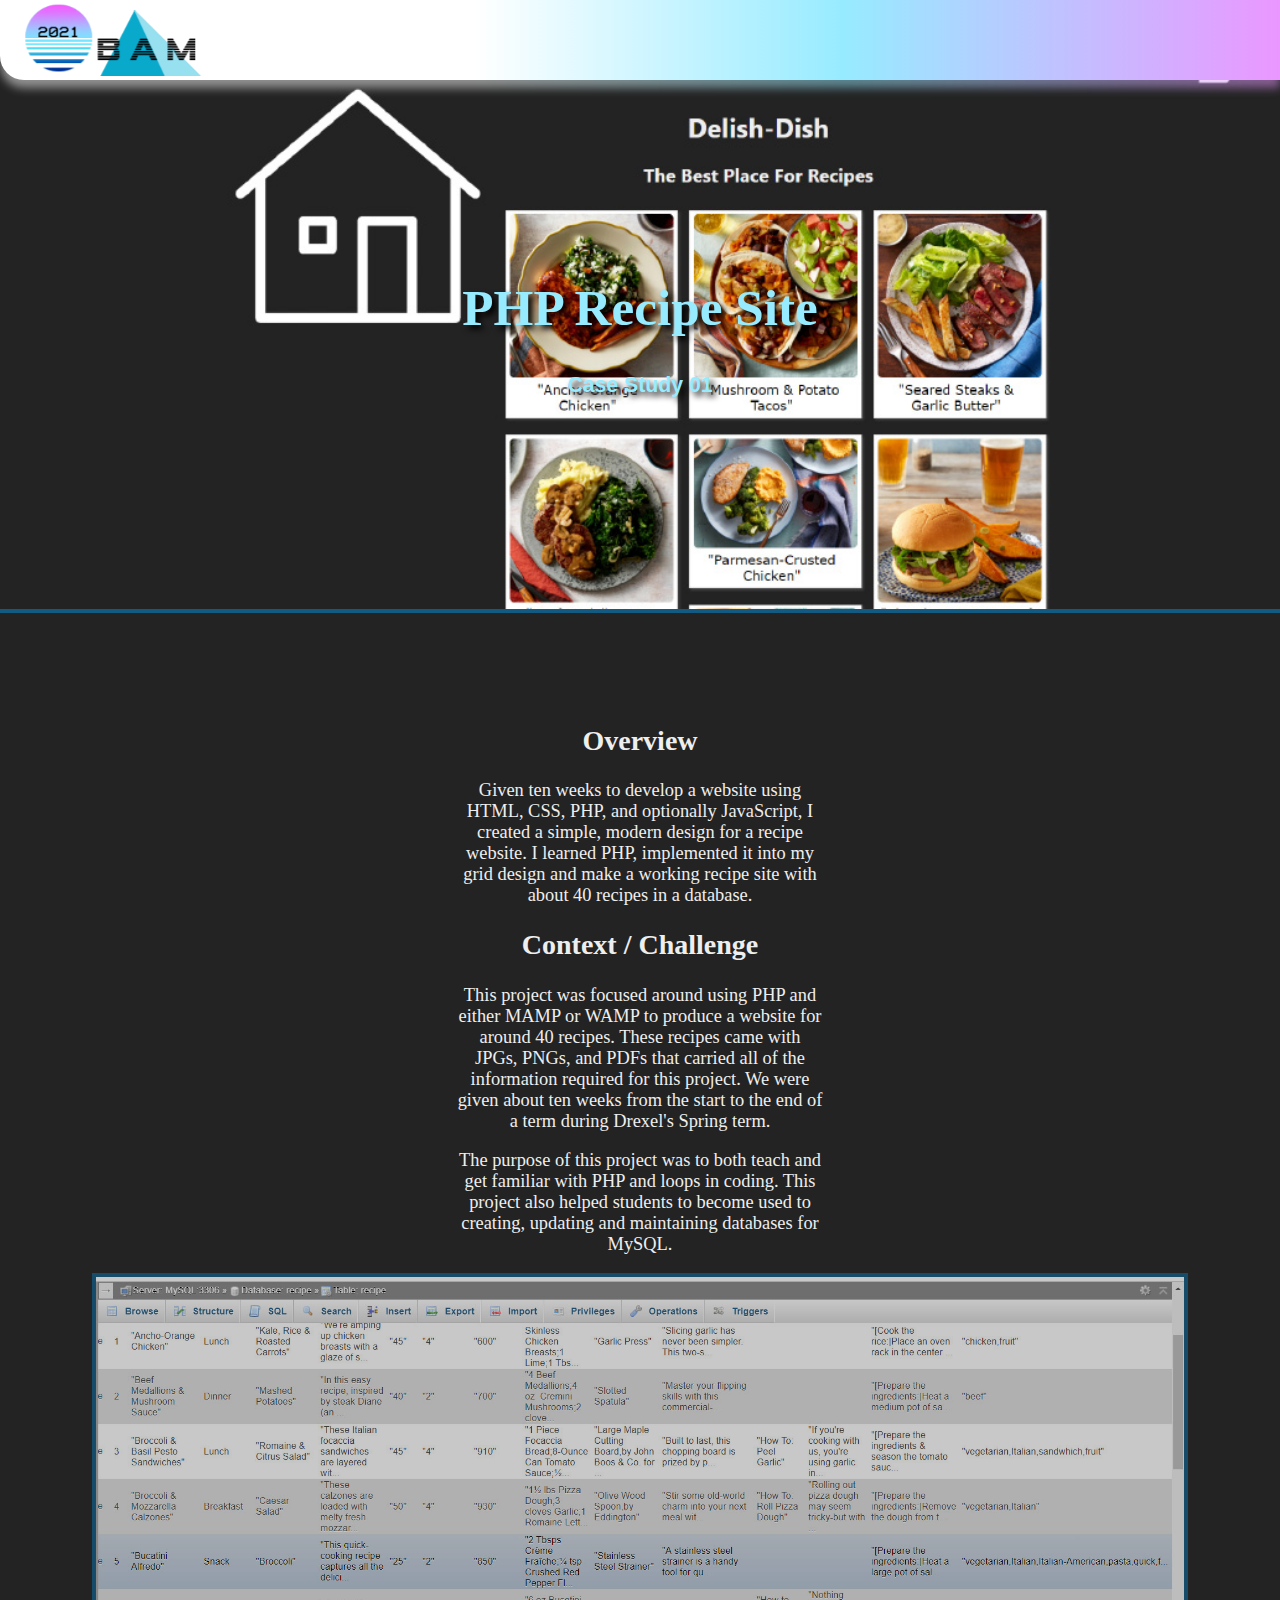
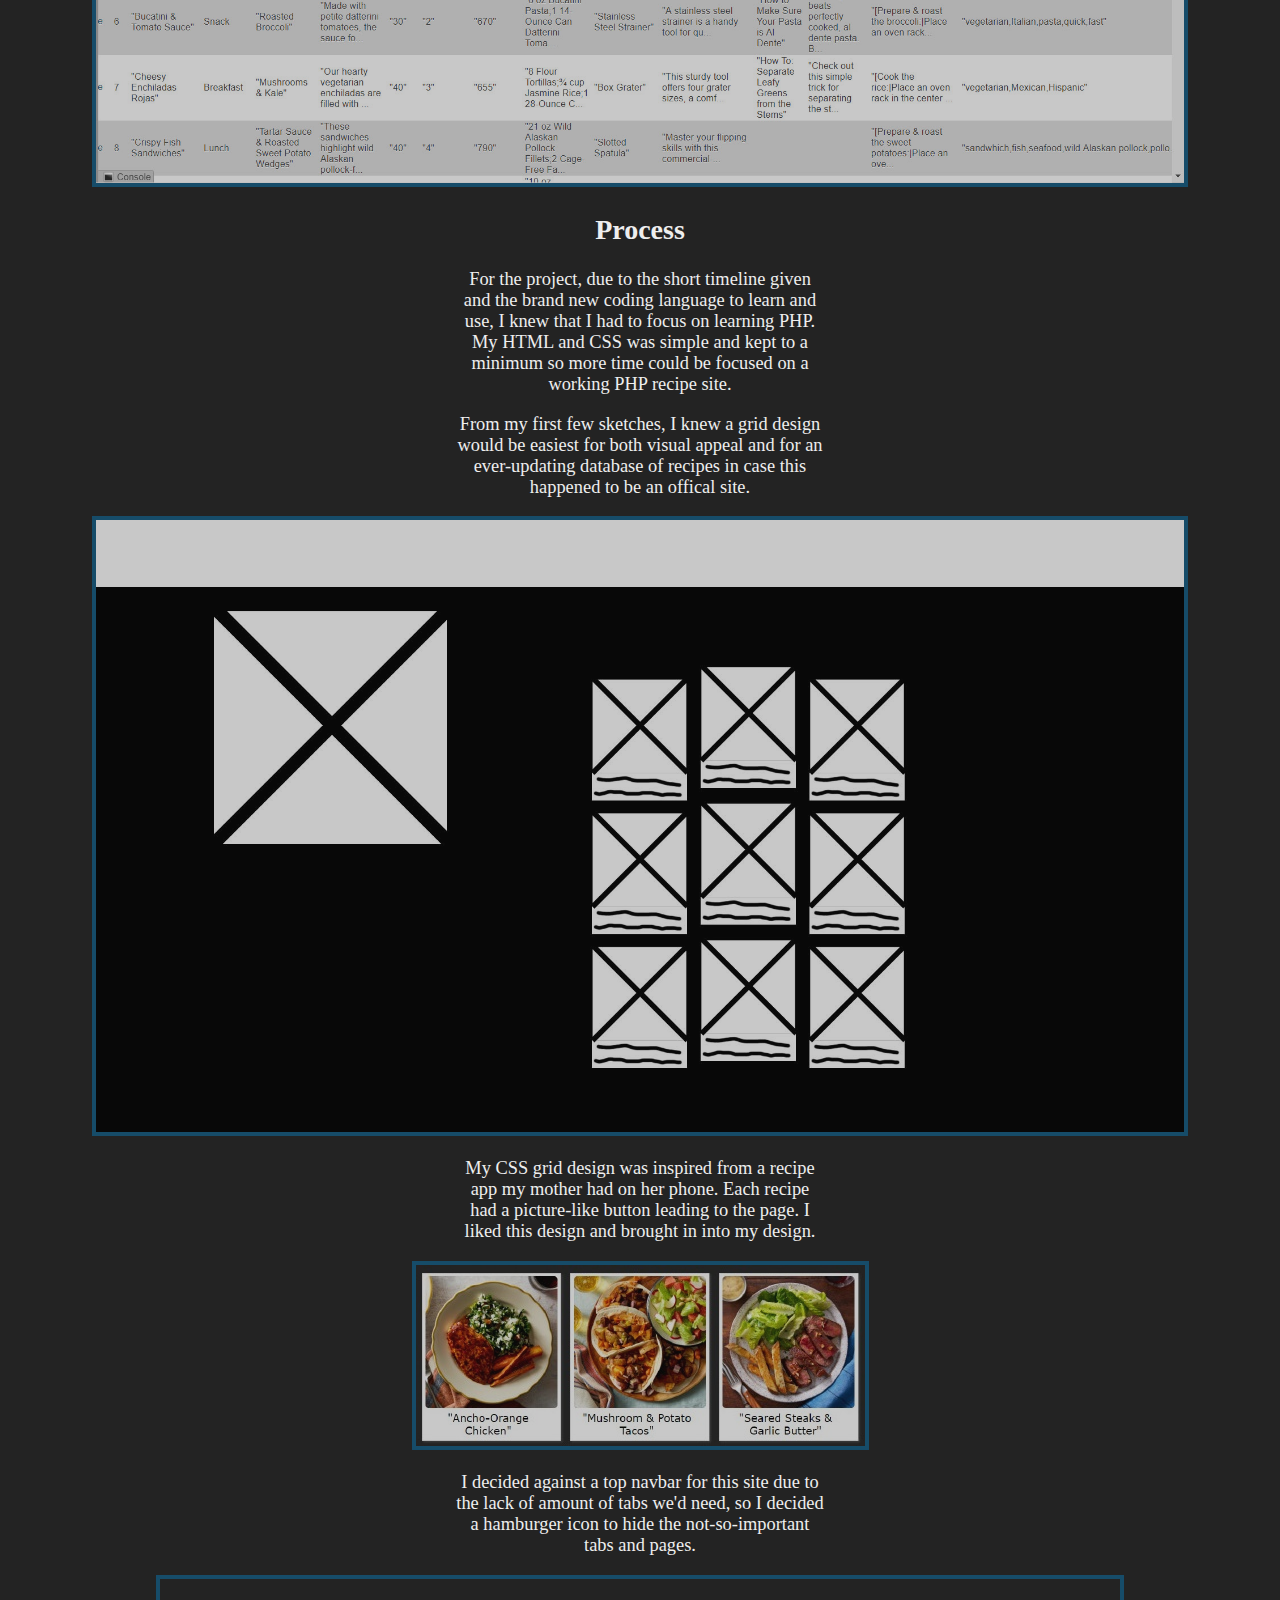
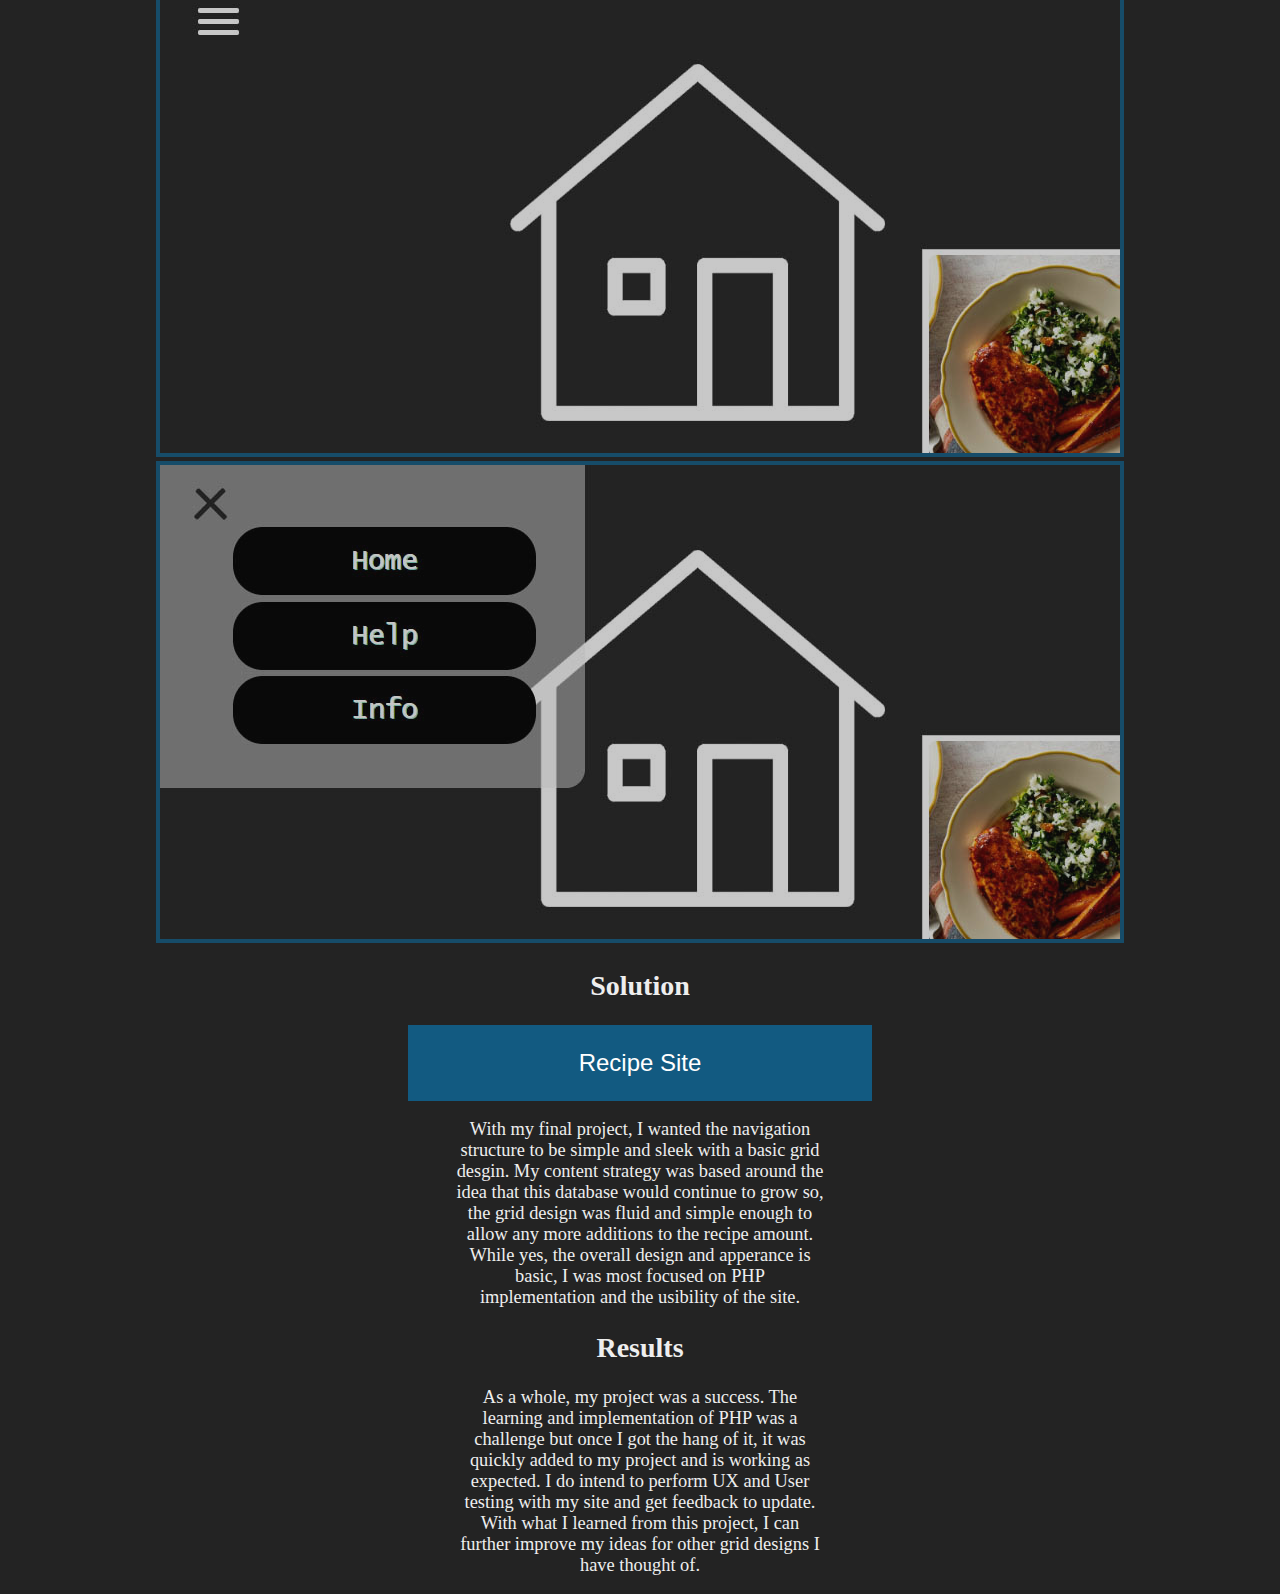
<file: php/caststudy.html>
<!DOCTYPE html>
<html lang="en">
<head>
    <meta charset="UTF-8">
    <meta name="viewport" content="width=device-width, initial-scale=1.0">
    <meta http-equiv="X-UA-Compatible" content="ie=edge">
    <title>Case Study 01</title>
    <link rel="stylesheet" href="casepage1.css">
    <link rel="stylesheet" href="normalize.css">
</head>
<body>
        <img class="headerimg" src="logo.png" >

        <div class="navbar">
    </div>
<div class="fade"></div>

<div class="hero-section">
        <div class="hero-section-text">
                <h1>PHP Recipe Site</h1>
          <h5>Case Study 01</h5>
        </div>
      </div>


    <div class="main">
    
    <h2>Overview</h2>
    <p>Given ten weeks to develop a website using HTML, CSS, PHP, and optionally JavaScript, I created a simple, modern design for a recipe website.  I learned PHP, implemented it into my grid design and make a working recipe site with about 40 recipes in a database.</p>
    <h2>Context / Challenge</h2>
    <p>This project was focused around using PHP and either MAMP or WAMP to produce a website for around 40 recipes.  These recipes came with JPGs, PNGs, and PDFs that carried all of the information required for this project.  We were given about ten weeks from the start to the end of a term during Drexel's Spring term.</p>
    <p>The purpose of this project was to both teach and get familiar with PHP and loops in coding.  This project also helped students to become used to creating, updating and maintaining databases for MySQL.</p>
    <img class="examples" src="images/database.jpg" alt="placeholder" onclick="window.location.href = 'images/database.jpg';">
    <h2>Process</h2>
    <p>For the project, due to the short timeline given and the brand new coding language to learn and use, I knew that I had to focus on learning PHP.  My HTML and CSS was simple and kept to a minimum so more time could be focused on a working PHP recipe site.</p>
    <p>From my first few sketches, I knew a grid design would be easiest for both visual appeal and for an ever-updating database of recipes in case this happened to be an offical site.</p>
    <img class="examples" src="images/sketchone.jpg" alt="placeholder" onclick="window.location.href = 'images/sketchone.jpg';">
    <p>My CSS grid design was inspired from a recipe app my mother had on her phone.  Each recipe had a picture-like button leading to the page.  I liked this design and brought in into my design.  </p>
    <img class="examples" src="images/cssexample.jpg" alt="placeholder" onclick="window.location.href = 'images/cssexample.jpg';">
    <p>I decided against a top navbar for this site due to the lack of amount of tabs we'd need, so I decided a hamburger icon to hide the not-so-important tabs and pages.</p>
    <img class="examples" src="images/menu1.jpg" alt="placeholder" onclick="window.location.href = 'images/menu1.jpg';">
    <img class="examples" src="images/menu2.jpg" alt="placeholder" onclick="window.location.href = 'images/menu2.jpg';">
    <h2>Solution</h2>
    <a target="_blank" class="centerme" href="testing.php?keywords=">Recipe Site</a>
    <p>With my final project, I wanted the navigation structure to be simple and sleek with a basic grid desgin.  My content strategy was based around the idea that this database would continue to grow so, the grid design was fluid and simple enough to allow any more additions to the recipe amount.  While yes, the overall design and apperance is basic, I was most focused on PHP implementation and the usibility of the site.</p>
    <h2>Results</h2>
    <p>As a whole, my project was a success.  The learning and implementation of PHP was a challenge but once I got the hang of it, it was quickly added to my project and is working as expected.  I do intend to perform UX and User testing with my site and get feedback to update.  With what I learned from this project, I can further improve my ideas for other grid designs I have thought of.</p>


</div>



</body>
</html>
</file>
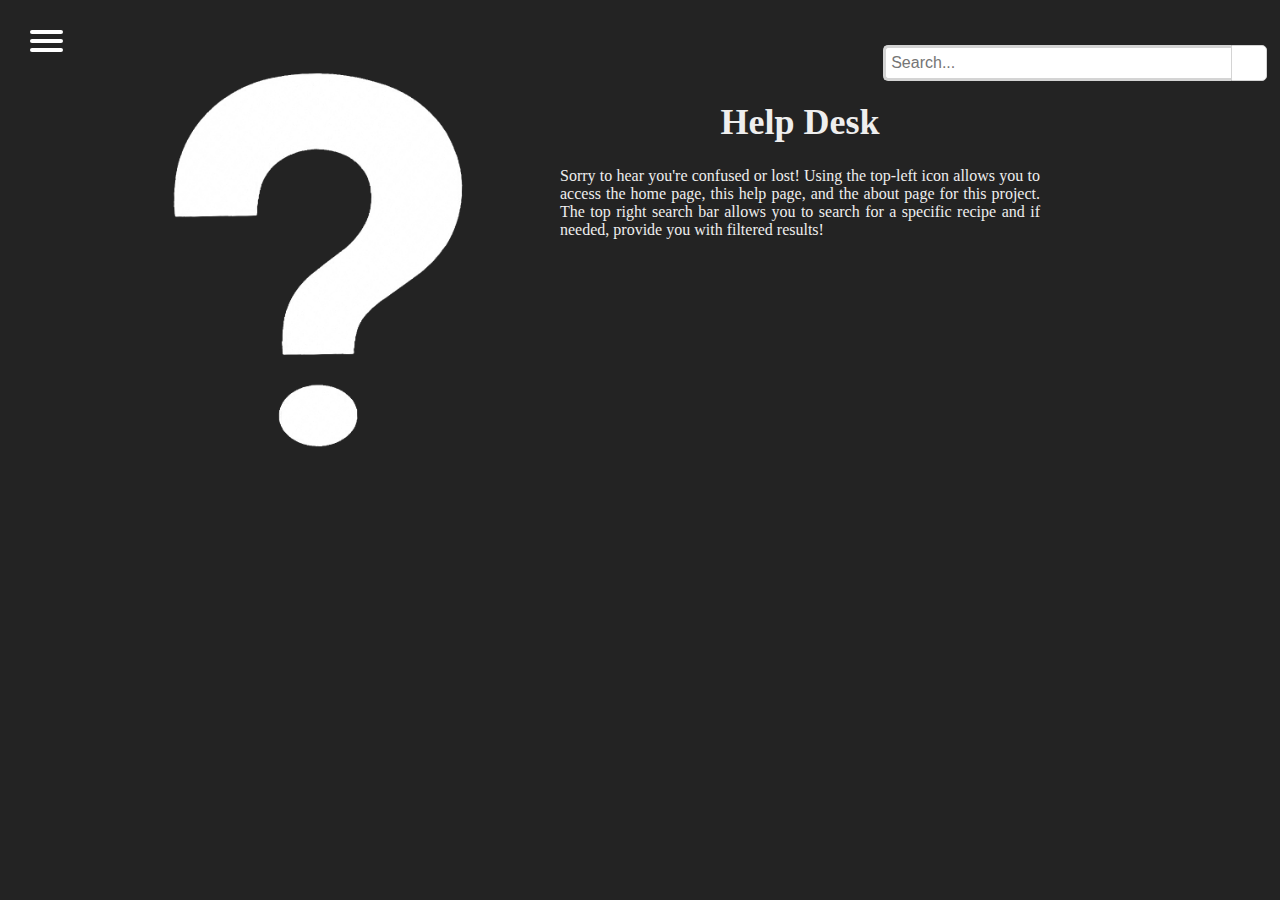
<file: php/help.html>
<!DOCTYPE html>
<html lang="en">
<head>
    <meta charset="UTF-8">
    <meta name="viewport" content="width=device-width, initial-scale=1.0">
    <meta http-equiv="X-UA-Compatible" content="ie=edge">
    <title>Help Screen</title>
    <link rel="stylesheet" href="normalize.css">
	<link rel="stylesheet" href="helppage.css">
</head>
<body>
	<nav role="navigation">
		<div id="menuToggle">

			<input type="checkbox" />

			<span></span>
			<span></span>
			<span></span>
			<ul id="menu">
				<a href="home.php"><li>Home</li></a>
				<a href="help.html"><li>Help</li></a>
				<a href="caststudy.html"><li>Info</li></a>

			</ul>
		</div>
	</nav>
	 
	<div class="wrap">
		<div class="search">
			 <input type="text" class="searchTerm" placeholder="Search...">
			 <button type="submit" class="searchButton" onclick="window.location.href = 'filter.html';">
				 <i class="fa fa-search"></i>
			</button>
		</div>
 </div>



    <div id="wrapper">
		<div id="content">
				<img src="images/question.png" alt="Here to help" id="topimg">
		</div>
		<br>
		<div id="extra">
			<h1>Help Desk</h1>

			<div id="instructions">

				<p class="instructionstext">Sorry to hear you're confused or lost!  Using the top-left icon allows you to access the home page, this help page, and the about page for this project.  The top right search bar allows you to search for a specific recipe and if needed, provide you with filtered results!</p>

				
				</div>

			</div>



</body>
</html>
</file>
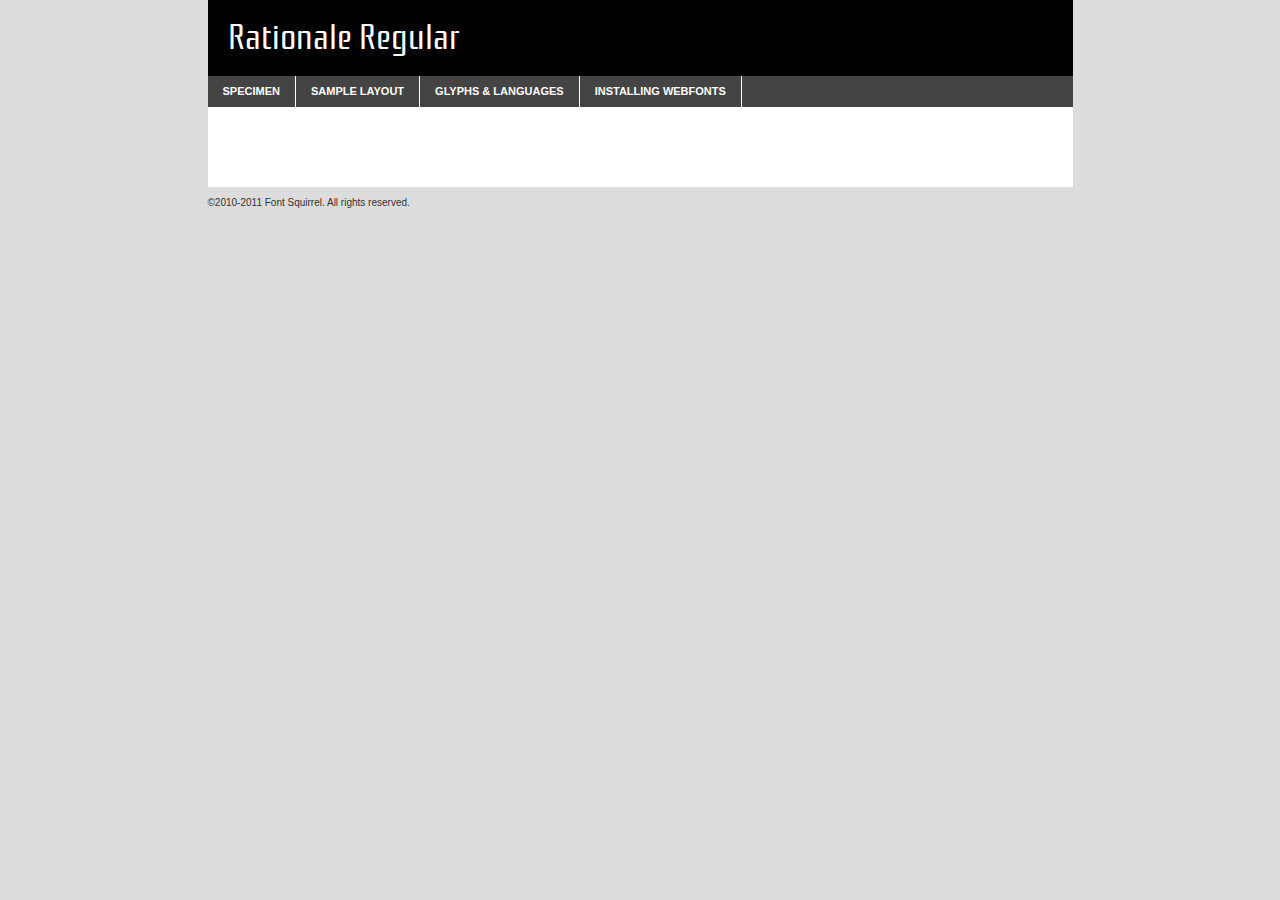
<file: php/wampthemes/modern/fonts/rationale-regular-demo.html>
<!DOCTYPE html PUBLIC "-//W3C//DTD XHTML 1.0 Transitional//EN"
	"http://www.w3.org/TR/xhtml1/DTD/xhtml1-transitional.dtd">

<html xmlns="http://www.w3.org/1999/xhtml" xml:lang="en" lang="en">
<head>
	<meta http-equiv="Content-Type" content="text/html; charset=utf-8" />
	<script src="http://ajax.googleapis.com/ajax/libs/jquery/1.7.2/jquery.min.js" type="text/javascript" charset="utf-8"></script>
	<script src="specimen_files/easytabs.js" type="text/javascript" charset="utf-8"></script>
	<link rel="stylesheet" href="specimen_files/specimen_stylesheet.css" type="text/css" charset="utf-8" />
	<link rel="stylesheet" href="stylesheet.css" type="text/css" charset="utf-8" />

	<style type="text/css">
					body{
				font-family: 'rationaleregular';
							}
		</style>

	<title>Rationale Regular Specimen</title>
	
	
	<script type="text/javascript" charset="utf-8">
		$(document).ready(function() {
			$('#container').easyTabs({defaultContent:1});
		});
	</script>
</head>

<body>
<div id="container">
	<div id="header">
		Rationale Regular	</div>
	<ul class="tabs">
		<li><a href="#specimen">Specimen</a></li>
		<li><a href="#layout">Sample Layout</a></li>
				<li><a href="#glyphs">Glyphs &amp; Languages</a></li>
		<li><a href="#installing">Installing Webfonts</a></li>
		
	</ul>
	
	<div id="main_content">

		
			<div id="specimen">
		
				<div class="section">
					<div class="grid12 firstcol">
						<div class="huge">AaBb</div>
					</div>
				</div>
		
				<div class="section">
					<div class="glyph_range">A&#x200B;B&#x200b;C&#x200b;D&#x200b;E&#x200b;F&#x200b;G&#x200b;H&#x200b;I&#x200b;J&#x200b;K&#x200b;L&#x200b;M&#x200b;N&#x200b;O&#x200b;P&#x200b;Q&#x200b;R&#x200b;S&#x200b;T&#x200b;U&#x200b;V&#x200b;W&#x200b;X&#x200b;Y&#x200b;Z&#x200b;a&#x200b;b&#x200b;c&#x200b;d&#x200b;e&#x200b;f&#x200b;g&#x200b;h&#x200b;i&#x200b;j&#x200b;k&#x200b;l&#x200b;m&#x200b;n&#x200b;o&#x200b;p&#x200b;q&#x200b;r&#x200b;s&#x200b;t&#x200b;u&#x200b;v&#x200b;w&#x200b;x&#x200b;y&#x200b;z&#x200b;1&#x200b;2&#x200b;3&#x200b;4&#x200b;5&#x200b;6&#x200b;7&#x200b;8&#x200b;9&#x200b;0&#x200b;&amp;&#x200b;.&#x200b;,&#x200b;?&#x200b;!&#x200b;&#64;&#x200b;(&#x200b;)&#x200b;#&#x200b;$&#x200b;%&#x200b;*&#x200b;+&#x200b;-&#x200b;=&#x200b;:&#x200b;;</div>
				</div>
				<div class="section">
					<div class="grid12 firstcol">
						<table class="sample_table">
							<tr><td>10</td><td class="size10">abcdefghijklmnopqrstuvwxyzABCDEFGHIJKLMNOPQRSTUVWXYZ0123456789abcdefghijklmnopqrstuvwxyzABCDEFGHIJKLMNOPQRSTUVWXYZ0123456789abcdefghijklmnopqrstuvwxyzABCDEFGHIJKLMNOPQRSTUVWXYZ</td></tr>
							<tr><td>11</td><td class="size11">abcdefghijklmnopqrstuvwxyzABCDEFGHIJKLMNOPQRSTUVWXYZ0123456789abcdefghijklmnopqrstuvwxyzABCDEFGHIJKLMNOPQRSTUVWXYZ0123456789abcdefghijklmnopqrstuvwxyzABCDEFGHIJKLMNOPQRSTUVWXYZ</td></tr>
							<tr><td>12</td><td class="size12">abcdefghijklmnopqrstuvwxyzABCDEFGHIJKLMNOPQRSTUVWXYZ0123456789abcdefghijklmnopqrstuvwxyzABCDEFGHIJKLMNOPQRSTUVWXYZ0123456789abcdefghijklmnopqrstuvwxyzABCDEFGHIJKLMNOPQRSTUVWXYZ</td></tr>
							<tr><td>13</td><td class="size13">abcdefghijklmnopqrstuvwxyzABCDEFGHIJKLMNOPQRSTUVWXYZ0123456789abcdefghijklmnopqrstuvwxyzABCDEFGHIJKLMNOPQRSTUVWXYZ0123456789abcdefghijklmnopqrstuvwxyzABCDEFGHIJKLMNOPQRSTUVWXYZ</td></tr>
							<tr><td>14</td><td class="size14">abcdefghijklmnopqrstuvwxyzABCDEFGHIJKLMNOPQRSTUVWXYZ0123456789abcdefghijklmnopqrstuvwxyzABCDEFGHIJKLMNOPQRSTUVWXYZ0123456789abcdefghijklmnopqrstuvwxyzABCDEFGHIJKLMNOPQRSTUVWXYZ</td></tr>
							<tr><td>16</td><td class="size16">abcdefghijklmnopqrstuvwxyzABCDEFGHIJKLMNOPQRSTUVWXYZ0123456789abcdefghijklmnopqrstuvwxyzABCDEFGHIJKLMNOPQRSTUVWXYZ</td></tr>
							<tr><td>18</td><td class="size18">abcdefghijklmnopqrstuvwxyzABCDEFGHIJKLMNOPQRSTUVWXYZ0123456789abcdefghijklmnopqrstuvwxyzABCDEFGHIJKLMNOPQRSTUVWXYZ</td></tr>
							<tr><td>20</td><td class="size20">abcdefghijklmnopqrstuvwxyzABCDEFGHIJKLMNOPQRSTUVWXYZ0123456789abcdefghijklmnopqrstuvwxyzABCDEFGHIJKLMNOPQRSTUVWXYZ</td></tr>
							<tr><td>24</td><td class="size24">abcdefghijklmnopqrstuvwxyzABCDEFGHIJKLMNOPQRSTUVWXYZ0123456789abcdefghijklmnopqrstuvwxyzABCDEFGHIJKLMNOPQRSTUVWXYZ</td></tr>
							<tr><td>30</td><td class="size30">abcdefghijklmnopqrstuvwxyzABCDEFGHIJKLMNOPQRSTUVWXYZ0123456789abcdefghijklmnopqrstuvwxyzABCDEFGHIJKLMNOPQRSTUVWXYZ</td></tr>
							<tr><td>36</td><td class="size36">abcdefghijklmnopqrstuvwxyzABCDEFGHIJKLMNOPQRSTUVWXYZ0123456789abcdefghijklmnopqrstuvwxyzABCDEFGHIJKLMNOPQRSTUVWXYZ</td></tr>
							<tr><td>48</td><td class="size48">abcdefghijklmnopqrstuvwxyzABCDEFGHIJKLMNOPQRSTUVWXYZ0123456789abcdefghijklmnopqrstuvwxyzABCDEFGHIJKLMNOPQRSTUVWXYZ</td></tr>
							<tr><td>60</td><td class="size60">abcdefghijklmnopqrstuvwxyzABCDEFGHIJKLMNOPQRSTUVWXYZ0123456789abcdefghijklmnopqrstuvwxyzABCDEFGHIJKLMNOPQRSTUVWXYZ</td></tr>
							<tr><td>72</td><td class="size72">abcdefghijklmnopqrstuvwxyzABCDEFGHIJKLMNOPQRSTUVWXYZ0123456789abcdefghijklmnopqrstuvwxyzABCDEFGHIJKLMNOPQRSTUVWXYZ</td></tr>
							<tr><td>90</td><td class="size90">abcdefghijklmnopqrstuvwxyzABCDEFGHIJKLMNOPQRSTUVWXYZ0123456789abcdefghijklmnopqrstuvwxyzABCDEFGHIJKLMNOPQRSTUVWXYZ</td></tr>
						</table>
				
					</div>
			
				</div>
		
		
		
								<div class="section" id="bodycomparison">


										<div id="xheight">
				<div class="fontbody">&#x25FC;&#x25FC;&#x25FC;&#x25FC;&#x25FC;&#x25FC;&#x25FC;&#x25FC;&#x25FC;&#x25FC;&#x25FC;&#x25FC;&#x25FC;&#x25FC;&#x25FC;&#x25FC;&#x25FC;&#x25FC;&#x25FC;&#x25FC;&#x25FC;&#x25FC;&#x25FC;&#x25FC;&#x25FC;&#x25FC;&#x25FC;&#x25FC;&#x25FC;&#x25FC;&#x25FC;&#x25FC;&#x25FC;&#x25FC;&#x25FC;&#x25FC;&#x25FC;&#x25FC;&#x25FC;&#x25FC;&#x25FC;&#x25FC;&#x25FC;&#x25FC;&#x25FC;&#x25FC;&#x25FC;&#x25FC;&#x25FC;&#x25FC;&#x25FC;&#x25FC;&#x25FC;&#x25FC;&#x25FC;&#x25FC;&#x25FC;&#x25FC;&#x25FC;&#x25FC;&#x25FC;&#x25FC;&#x25FC;&#x25FC;&#x25FC;&#x25FC;&#x25FC;&#x25FC;&#x25FC;&#x25FC;&#x25FC;&#x25FC;&#x25FC;&#x25FC;&#x25FC;&#x25FC;&#x25FC;&#x25FC;&#x25FC;&#x25FC;&#x25FC;&#x25FC;&#x25FC;&#x25FC;&#x25FC;&#x25FC;&#x25FC;&#x25FC;&#x25FC;&#x25FC;&#x25FC;&#x25FC;&#x25FC;&#x25FC;&#x25FC;&#x25FC;&#x25FC;&#x25FC;&#x25FC;body</div><div class="arialbody">body</div><div class="verdanabody">body</div><div class="georgiabody">body</div></div>
										<div class="fontbody" style="z-index:1">
											body<span>Rationale Regular</span>
										</div>
										<div class="arialbody" style="z-index:1">
											body<span>Arial</span>
										</div>
										<div class="verdanabody" style="z-index:1">
											body<span>Verdana</span>
										</div>
										<div class="georgiabody" style="z-index:1">
											body<span>Georgia</span>
										</div>



								</div>
		
		
				<div class="section psample psample_row1" id="">
					
					<div class="grid2 firstcol">
						<p class="size10"><span>10.</span>Aenean lacinia bibendum nulla sed consectetur. Fusce dapibus, tellus ac cursus commodo, tortor mauris condimentum nibh, ut fermentum massa justo sit amet risus. Nullam id dolor id nibh ultricies vehicula ut id elit. Cum sociis natoque penatibus et magnis dis parturient montes, nascetur ridiculus mus. Nulla vitae elit libero, a pharetra augue.</p>
			
					</div>
					<div class="grid3">
						<p class="size11"><span>11.</span>Aenean lacinia bibendum nulla sed consectetur. Fusce dapibus, tellus ac cursus commodo, tortor mauris condimentum nibh, ut fermentum massa justo sit amet risus. Nullam id dolor id nibh ultricies vehicula ut id elit. Cum sociis natoque penatibus et magnis dis parturient montes, nascetur ridiculus mus. Nulla vitae elit libero, a pharetra augue.</p>
			
					</div>
					<div class="grid3">
						<p class="size12"><span>12.</span>Aenean lacinia bibendum nulla sed consectetur. Fusce dapibus, tellus ac cursus commodo, tortor mauris condimentum nibh, ut fermentum massa justo sit amet risus. Nullam id dolor id nibh ultricies vehicula ut id elit. Cum sociis natoque penatibus et magnis dis parturient montes, nascetur ridiculus mus. Nulla vitae elit libero, a pharetra augue.</p>
			
					</div>
					<div class="grid4">
						<p class="size13"><span>13.</span>Aenean lacinia bibendum nulla sed consectetur. Fusce dapibus, tellus ac cursus commodo, tortor mauris condimentum nibh, ut fermentum massa justo sit amet risus. Nullam id dolor id nibh ultricies vehicula ut id elit. Cum sociis natoque penatibus et magnis dis parturient montes, nascetur ridiculus mus. Nulla vitae elit libero, a pharetra augue.</p>
			
					</div>
					<div class="white_blend"></div>
					
				</div>
				<div class="section psample psample_row2" id="">
					<div class="grid3 firstcol">
						<p class="size14"><span>14.</span>Aenean lacinia bibendum nulla sed consectetur. Fusce dapibus, tellus ac cursus commodo, tortor mauris condimentum nibh, ut fermentum massa justo sit amet risus. Nullam id dolor id nibh ultricies vehicula ut id elit. Cum sociis natoque penatibus et magnis dis parturient montes, nascetur ridiculus mus. Nulla vitae elit libero, a pharetra augue.</p>
			
					</div>
					<div class="grid4">
						<p class="size16"><span>16.</span>Aenean lacinia bibendum nulla sed consectetur. Fusce dapibus, tellus ac cursus commodo, tortor mauris condimentum nibh, ut fermentum massa justo sit amet risus. Nullam id dolor id nibh ultricies vehicula ut id elit. Cum sociis natoque penatibus et magnis dis parturient montes, nascetur ridiculus mus. Nulla vitae elit libero, a pharetra augue.</p>
			
					</div>
					<div class="grid5">
						<p class="size18"><span>18.</span>Aenean lacinia bibendum nulla sed consectetur. Fusce dapibus, tellus ac cursus commodo, tortor mauris condimentum nibh, ut fermentum massa justo sit amet risus. Nullam id dolor id nibh ultricies vehicula ut id elit. Cum sociis natoque penatibus et magnis dis parturient montes, nascetur ridiculus mus. Nulla vitae elit libero, a pharetra augue.</p>
			
					</div>

					<div class="white_blend"></div>

				</div>
				
				<div class="section psample psample_row3" id="">
					<div class="grid5 firstcol">
						<p class="size20"><span>20.</span>Aenean lacinia bibendum nulla sed consectetur. Fusce dapibus, tellus ac cursus commodo, tortor mauris condimentum nibh, ut fermentum massa justo sit amet risus. Nullam id dolor id nibh ultricies vehicula ut id elit. Cum sociis natoque penatibus et magnis dis parturient montes, nascetur ridiculus mus. Nulla vitae elit libero, a pharetra augue.</p>
					</div>
					<div class="grid7">
						<p class="size24"><span>24.</span>Aenean lacinia bibendum nulla sed consectetur. Fusce dapibus, tellus ac cursus commodo, tortor mauris condimentum nibh, ut fermentum massa justo sit amet risus. Nullam id dolor id nibh ultricies vehicula ut id elit. Cum sociis natoque penatibus et magnis dis parturient montes, nascetur ridiculus mus. Nulla vitae elit libero, a pharetra augue.</p>
					</div>
					
					<div class="white_blend"></div>
					
				</div>
				
				<div class="section psample psample_row4" id="">
					<div class="grid12 firstcol">
						<p class="size30"><span>30.</span>Aenean lacinia bibendum nulla sed consectetur. Fusce dapibus, tellus ac cursus commodo, tortor mauris condimentum nibh, ut fermentum massa justo sit amet risus. Nullam id dolor id nibh ultricies vehicula ut id elit. Cum sociis natoque penatibus et magnis dis parturient montes, nascetur ridiculus mus. Nulla vitae elit libero, a pharetra augue.</p>
					</div>
					<div class="white_blend"></div>
					
				</div>
				
				
				
				<div class="section psample psample_row1 fullreverse">
					<div class="grid2 firstcol">
						<p class="size10"><span>10.</span>Aenean lacinia bibendum nulla sed consectetur. Fusce dapibus, tellus ac cursus commodo, tortor mauris condimentum nibh, ut fermentum massa justo sit amet risus. Nullam id dolor id nibh ultricies vehicula ut id elit. Cum sociis natoque penatibus et magnis dis parturient montes, nascetur ridiculus mus. Nulla vitae elit libero, a pharetra augue.</p>
			
					</div>
					<div class="grid3">
						<p class="size11"><span>11.</span>Aenean lacinia bibendum nulla sed consectetur. Fusce dapibus, tellus ac cursus commodo, tortor mauris condimentum nibh, ut fermentum massa justo sit amet risus. Nullam id dolor id nibh ultricies vehicula ut id elit. Cum sociis natoque penatibus et magnis dis parturient montes, nascetur ridiculus mus. Nulla vitae elit libero, a pharetra augue.</p>
			
					</div>
					<div class="grid3">
						<p class="size12"><span>12.</span>Aenean lacinia bibendum nulla sed consectetur. Fusce dapibus, tellus ac cursus commodo, tortor mauris condimentum nibh, ut fermentum massa justo sit amet risus. Nullam id dolor id nibh ultricies vehicula ut id elit. Cum sociis natoque penatibus et magnis dis parturient montes, nascetur ridiculus mus. Nulla vitae elit libero, a pharetra augue.</p>
			
					</div>
					<div class="grid4">
						<p class="size13"><span>13.</span>Aenean lacinia bibendum nulla sed consectetur. Fusce dapibus, tellus ac cursus commodo, tortor mauris condimentum nibh, ut fermentum massa justo sit amet risus. Nullam id dolor id nibh ultricies vehicula ut id elit. Cum sociis natoque penatibus et magnis dis parturient montes, nascetur ridiculus mus. Nulla vitae elit libero, a pharetra augue.</p>
			
					</div>
					<div class="black_blend"></div>
					
				</div>
				
				<div class="section psample psample_row2 fullreverse">
					<div class="grid3 firstcol">
						<p class="size14"><span>14.</span>Aenean lacinia bibendum nulla sed consectetur. Fusce dapibus, tellus ac cursus commodo, tortor mauris condimentum nibh, ut fermentum massa justo sit amet risus. Nullam id dolor id nibh ultricies vehicula ut id elit. Cum sociis natoque penatibus et magnis dis parturient montes, nascetur ridiculus mus. Nulla vitae elit libero, a pharetra augue.</p>
			
					</div>
					<div class="grid4">
						<p class="size16"><span>16.</span>Aenean lacinia bibendum nulla sed consectetur. Fusce dapibus, tellus ac cursus commodo, tortor mauris condimentum nibh, ut fermentum massa justo sit amet risus. Nullam id dolor id nibh ultricies vehicula ut id elit. Cum sociis natoque penatibus et magnis dis parturient montes, nascetur ridiculus mus. Nulla vitae elit libero, a pharetra augue.</p>
			
					</div>
					<div class="grid5">
						<p class="size18"><span>18.</span>Aenean lacinia bibendum nulla sed consectetur. Fusce dapibus, tellus ac cursus commodo, tortor mauris condimentum nibh, ut fermentum massa justo sit amet risus. Nullam id dolor id nibh ultricies vehicula ut id elit. Cum sociis natoque penatibus et magnis dis parturient montes, nascetur ridiculus mus. Nulla vitae elit libero, a pharetra augue.</p>
			
					</div>
					<div class="black_blend"></div>

				</div>
				
				<div class="section psample fullreverse psample_row3" id="">
					<div class="grid5 firstcol">
						<p class="size20"><span>20.</span>Aenean lacinia bibendum nulla sed consectetur. Fusce dapibus, tellus ac cursus commodo, tortor mauris condimentum nibh, ut fermentum massa justo sit amet risus. Nullam id dolor id nibh ultricies vehicula ut id elit. Cum sociis natoque penatibus et magnis dis parturient montes, nascetur ridiculus mus. Nulla vitae elit libero, a pharetra augue.</p>
					</div>
					<div class="grid7">
						<p class="size24"><span>24.</span>Aenean lacinia bibendum nulla sed consectetur. Fusce dapibus, tellus ac cursus commodo, tortor mauris condimentum nibh, ut fermentum massa justo sit amet risus. Nullam id dolor id nibh ultricies vehicula ut id elit. Cum sociis natoque penatibus et magnis dis parturient montes, nascetur ridiculus mus. Nulla vitae elit libero, a pharetra augue.</p>
					</div>
					
					<div class="black_blend"></div>
					
				</div>
				
				<div class="section psample fullreverse psample_row4" id="" style="border-bottom: 20px #000 solid;">
					<div class="grid12 firstcol">
						<p class="size30"><span>30.</span>Aenean lacinia bibendum nulla sed consectetur. Fusce dapibus, tellus ac cursus commodo, tortor mauris condimentum nibh, ut fermentum massa justo sit amet risus. Nullam id dolor id nibh ultricies vehicula ut id elit. Cum sociis natoque penatibus et magnis dis parturient montes, nascetur ridiculus mus. Nulla vitae elit libero, a pharetra augue.</p>
					</div>
					<div class="black_blend"></div>
					
				</div>
				
				
				
				
			</div>
			
			<div id="layout">
				
				<div class="section">
					
					<div class="grid12 firstcol">
						<h1>Lorem Ipsum Dolor</h1>
						<h2>Etiam porta sem malesuada magna mollis euismod</h2>
						
						<p class="byline">By <a href="#link">Aenean Lacinia</a></p>
					</div>
				</div>
				<div class="section">
					<div class="grid8 firstcol">
						<p class="large">Donec sed odio dui. Morbi leo risus, porta ac consectetur ac, vestibulum at eros. Fusce dapibus, tellus ac cursus commodo, tortor mauris condimentum nibh, ut fermentum massa justo sit amet risus. </p>

						
						<h3>Pellentesque ornare sem</h3>

						<p>Maecenas sed diam eget risus varius blandit sit amet non magna. Maecenas faucibus mollis interdum. Donec ullamcorper nulla non metus auctor fringilla. Nullam id dolor id nibh ultricies vehicula ut id elit. Nullam id dolor id nibh ultricies vehicula ut id elit. </p>

						<p>Aenean eu leo quam. Pellentesque ornare sem lacinia quam venenatis vestibulum. Lorem ipsum dolor sit amet, consectetur adipiscing elit. Cum sociis natoque penatibus et magnis dis parturient montes, nascetur ridiculus mus. </p>

						<p>Nulla vitae elit libero, a pharetra augue. Praesent commodo cursus magna, vel scelerisque nisl consectetur et. Aenean lacinia bibendum nulla sed consectetur. </p>

						<p>Nullam quis risus eget urna mollis ornare vel eu leo. Nullam quis risus eget urna mollis ornare vel eu leo. Maecenas sed diam eget risus varius blandit sit amet non magna. Donec ullamcorper nulla non metus auctor fringilla. </p>

						<h3>Cras mattis consectetur</h3>

						<p>Aenean eu leo quam. Pellentesque ornare sem lacinia quam venenatis vestibulum. Aenean lacinia bibendum nulla sed consectetur. Integer posuere erat a ante venenatis dapibus posuere velit aliquet. Cras mattis consectetur purus sit amet fermentum. </p>

						<p>Nullam id dolor id nibh ultricies vehicula ut id elit. Nullam quis risus eget urna mollis ornare vel eu leo. Cras mattis consectetur purus sit amet fermentum.</p>
					</div>
					
					<div class="grid4 sidebar">
						
						<div class="box reverse">
							<p class="last">Nullam quis risus eget urna mollis ornare vel eu leo. Donec ullamcorper nulla non metus auctor fringilla. Cras mattis consectetur purus sit amet fermentum. Sed posuere consectetur est at lobortis. Lorem ipsum dolor sit amet, consectetur adipiscing elit. </p>
						</div>
						
						<p class="caption">Maecenas sed diam eget risus varius.</p>

						<p>Vestibulum id ligula porta felis euismod semper. Integer posuere erat a ante venenatis dapibus posuere velit aliquet. Vestibulum id ligula porta felis euismod semper. Sed posuere consectetur est at lobortis. Maecenas sed diam eget risus varius blandit sit amet non magna. Fusce dapibus, tellus ac cursus commodo, tortor mauris condimentum nibh, ut fermentum massa justo sit amet risus. </p>

					

						<p>Duis mollis, est non commodo luctus, nisi erat porttitor ligula, eget lacinia odio sem nec elit. Aenean lacinia bibendum nulla sed consectetur. Vivamus sagittis lacus vel augue laoreet rutrum faucibus dolor auctor. Aenean lacinia bibendum nulla sed consectetur. Nullam quis risus eget urna mollis ornare vel eu leo. </p>

						<p>Praesent commodo cursus magna, vel scelerisque nisl consectetur et. Donec ullamcorper nulla non metus auctor fringilla. Maecenas faucibus mollis interdum. Fusce dapibus, tellus ac cursus commodo, tortor mauris condimentum nibh, ut fermentum massa justo sit amet risus. </p>

					</div>
				</div>
				
			</div>


			



		<div id="glyphs">
			<div class="section">
				<div class="grid12 firstcol">
			
				<h1>Language Support</h1>
				<p>The subset of Rationale Regular in this kit supports the following languages:<br />
			
					Albanian, Basque, Breton, Chamorro, Danish, English, Faroese, Finnish, Frisian, Galician, German, Icelandic, Italian, Malagasy, Norwegian, Portuguese, Spanish, Swedish				</p>
				<h1>Glyph Chart</h1>
				<p>The subset of Rationale Regular in this kit includes all the glyphs listed below. Unicode entities are included above each glyph to help you insert individual characters into your layout.</p>
				<div id="glyph_chart">
			
																				 <div><p>&amp;#13;</p>&#13;</div>
																				 <div><p>&amp;#32;</p>&#32;</div>
																				 <div><p>&amp;#33;</p>&#33;</div>
																				 <div><p>&amp;#34;</p>&#34;</div>
																				 <div><p>&amp;#35;</p>&#35;</div>
																				 <div><p>&amp;#36;</p>&#36;</div>
																				 <div><p>&amp;#37;</p>&#37;</div>
																				 <div><p>&amp;#38;</p>&#38;</div>
																				 <div><p>&amp;#39;</p>&#39;</div>
																				 <div><p>&amp;#40;</p>&#40;</div>
																				 <div><p>&amp;#41;</p>&#41;</div>
																				 <div><p>&amp;#42;</p>&#42;</div>
																				 <div><p>&amp;#43;</p>&#43;</div>
																				 <div><p>&amp;#44;</p>&#44;</div>
																				 <div><p>&amp;#45;</p>&#45;</div>
																				 <div><p>&amp;#46;</p>&#46;</div>
																				 <div><p>&amp;#47;</p>&#47;</div>
																				 <div><p>&amp;#48;</p>&#48;</div>
																				 <div><p>&amp;#49;</p>&#49;</div>
																				 <div><p>&amp;#50;</p>&#50;</div>
																				 <div><p>&amp;#51;</p>&#51;</div>
																				 <div><p>&amp;#52;</p>&#52;</div>
																				 <div><p>&amp;#53;</p>&#53;</div>
																				 <div><p>&amp;#54;</p>&#54;</div>
																				 <div><p>&amp;#55;</p>&#55;</div>
																				 <div><p>&amp;#56;</p>&#56;</div>
																				 <div><p>&amp;#57;</p>&#57;</div>
																				 <div><p>&amp;#58;</p>&#58;</div>
																				 <div><p>&amp;#59;</p>&#59;</div>
																				 <div><p>&amp;#60;</p>&#60;</div>
																				 <div><p>&amp;#61;</p>&#61;</div>
																				 <div><p>&amp;#62;</p>&#62;</div>
																				 <div><p>&amp;#63;</p>&#63;</div>
																				 <div><p>&amp;#64;</p>&#64;</div>
																				 <div><p>&amp;#65;</p>&#65;</div>
																				 <div><p>&amp;#66;</p>&#66;</div>
																				 <div><p>&amp;#67;</p>&#67;</div>
																				 <div><p>&amp;#68;</p>&#68;</div>
																				 <div><p>&amp;#69;</p>&#69;</div>
																				 <div><p>&amp;#70;</p>&#70;</div>
																				 <div><p>&amp;#71;</p>&#71;</div>
																				 <div><p>&amp;#72;</p>&#72;</div>
																				 <div><p>&amp;#73;</p>&#73;</div>
																				 <div><p>&amp;#74;</p>&#74;</div>
																				 <div><p>&amp;#75;</p>&#75;</div>
																				 <div><p>&amp;#76;</p>&#76;</div>
																				 <div><p>&amp;#77;</p>&#77;</div>
																				 <div><p>&amp;#78;</p>&#78;</div>
																				 <div><p>&amp;#79;</p>&#79;</div>
																				 <div><p>&amp;#80;</p>&#80;</div>
																				 <div><p>&amp;#81;</p>&#81;</div>
																				 <div><p>&amp;#82;</p>&#82;</div>
																				 <div><p>&amp;#83;</p>&#83;</div>
																				 <div><p>&amp;#84;</p>&#84;</div>
																				 <div><p>&amp;#85;</p>&#85;</div>
																				 <div><p>&amp;#86;</p>&#86;</div>
																				 <div><p>&amp;#87;</p>&#87;</div>
																				 <div><p>&amp;#88;</p>&#88;</div>
																				 <div><p>&amp;#89;</p>&#89;</div>
																				 <div><p>&amp;#90;</p>&#90;</div>
																				 <div><p>&amp;#91;</p>&#91;</div>
																				 <div><p>&amp;#92;</p>&#92;</div>
																				 <div><p>&amp;#93;</p>&#93;</div>
																				 <div><p>&amp;#94;</p>&#94;</div>
																				 <div><p>&amp;#95;</p>&#95;</div>
																				 <div><p>&amp;#96;</p>&#96;</div>
																				 <div><p>&amp;#97;</p>&#97;</div>
																				 <div><p>&amp;#98;</p>&#98;</div>
																				 <div><p>&amp;#99;</p>&#99;</div>
																				 <div><p>&amp;#100;</p>&#100;</div>
																				 <div><p>&amp;#101;</p>&#101;</div>
																				 <div><p>&amp;#102;</p>&#102;</div>
																				 <div><p>&amp;#103;</p>&#103;</div>
																				 <div><p>&amp;#104;</p>&#104;</div>
																				 <div><p>&amp;#105;</p>&#105;</div>
																				 <div><p>&amp;#106;</p>&#106;</div>
																				 <div><p>&amp;#107;</p>&#107;</div>
																				 <div><p>&amp;#108;</p>&#108;</div>
																				 <div><p>&amp;#109;</p>&#109;</div>
																				 <div><p>&amp;#110;</p>&#110;</div>
																				 <div><p>&amp;#111;</p>&#111;</div>
																				 <div><p>&amp;#112;</p>&#112;</div>
																				 <div><p>&amp;#113;</p>&#113;</div>
																				 <div><p>&amp;#114;</p>&#114;</div>
																				 <div><p>&amp;#115;</p>&#115;</div>
																				 <div><p>&amp;#116;</p>&#116;</div>
																				 <div><p>&amp;#117;</p>&#117;</div>
																				 <div><p>&amp;#118;</p>&#118;</div>
																				 <div><p>&amp;#119;</p>&#119;</div>
																				 <div><p>&amp;#120;</p>&#120;</div>
																				 <div><p>&amp;#121;</p>&#121;</div>
																				 <div><p>&amp;#122;</p>&#122;</div>
																				 <div><p>&amp;#123;</p>&#123;</div>
																				 <div><p>&amp;#124;</p>&#124;</div>
																				 <div><p>&amp;#125;</p>&#125;</div>
																				 <div><p>&amp;#126;</p>&#126;</div>
																				 <div><p>&amp;#160;</p>&#160;</div>
																				 <div><p>&amp;#161;</p>&#161;</div>
																				 <div><p>&amp;#162;</p>&#162;</div>
																				 <div><p>&amp;#163;</p>&#163;</div>
																				 <div><p>&amp;#164;</p>&#164;</div>
																				 <div><p>&amp;#165;</p>&#165;</div>
																				 <div><p>&amp;#166;</p>&#166;</div>
																				 <div><p>&amp;#167;</p>&#167;</div>
																				 <div><p>&amp;#168;</p>&#168;</div>
																				 <div><p>&amp;#169;</p>&#169;</div>
																				 <div><p>&amp;#170;</p>&#170;</div>
																				 <div><p>&amp;#171;</p>&#171;</div>
																				 <div><p>&amp;#172;</p>&#172;</div>
																				 <div><p>&amp;#173;</p>&#173;</div>
																				 <div><p>&amp;#174;</p>&#174;</div>
																				 <div><p>&amp;#175;</p>&#175;</div>
																				 <div><p>&amp;#176;</p>&#176;</div>
																				 <div><p>&amp;#177;</p>&#177;</div>
																				 <div><p>&amp;#178;</p>&#178;</div>
																				 <div><p>&amp;#179;</p>&#179;</div>
																				 <div><p>&amp;#180;</p>&#180;</div>
																				 <div><p>&amp;#181;</p>&#181;</div>
																				 <div><p>&amp;#182;</p>&#182;</div>
																				 <div><p>&amp;#183;</p>&#183;</div>
																				 <div><p>&amp;#184;</p>&#184;</div>
																				 <div><p>&amp;#185;</p>&#185;</div>
																				 <div><p>&amp;#186;</p>&#186;</div>
																				 <div><p>&amp;#187;</p>&#187;</div>
																				 <div><p>&amp;#188;</p>&#188;</div>
																				 <div><p>&amp;#189;</p>&#189;</div>
																				 <div><p>&amp;#190;</p>&#190;</div>
																				 <div><p>&amp;#191;</p>&#191;</div>
																				 <div><p>&amp;#192;</p>&#192;</div>
																				 <div><p>&amp;#193;</p>&#193;</div>
																				 <div><p>&amp;#194;</p>&#194;</div>
																				 <div><p>&amp;#195;</p>&#195;</div>
																				 <div><p>&amp;#196;</p>&#196;</div>
																				 <div><p>&amp;#197;</p>&#197;</div>
																				 <div><p>&amp;#198;</p>&#198;</div>
																				 <div><p>&amp;#199;</p>&#199;</div>
																				 <div><p>&amp;#200;</p>&#200;</div>
																				 <div><p>&amp;#201;</p>&#201;</div>
																				 <div><p>&amp;#202;</p>&#202;</div>
																				 <div><p>&amp;#203;</p>&#203;</div>
																				 <div><p>&amp;#204;</p>&#204;</div>
																				 <div><p>&amp;#205;</p>&#205;</div>
																				 <div><p>&amp;#206;</p>&#206;</div>
																				 <div><p>&amp;#207;</p>&#207;</div>
																				 <div><p>&amp;#208;</p>&#208;</div>
																				 <div><p>&amp;#209;</p>&#209;</div>
																				 <div><p>&amp;#210;</p>&#210;</div>
																				 <div><p>&amp;#211;</p>&#211;</div>
																				 <div><p>&amp;#212;</p>&#212;</div>
																				 <div><p>&amp;#213;</p>&#213;</div>
																				 <div><p>&amp;#214;</p>&#214;</div>
																				 <div><p>&amp;#215;</p>&#215;</div>
																				 <div><p>&amp;#216;</p>&#216;</div>
																				 <div><p>&amp;#217;</p>&#217;</div>
																				 <div><p>&amp;#218;</p>&#218;</div>
																				 <div><p>&amp;#219;</p>&#219;</div>
																				 <div><p>&amp;#220;</p>&#220;</div>
																				 <div><p>&amp;#221;</p>&#221;</div>
																				 <div><p>&amp;#222;</p>&#222;</div>
																				 <div><p>&amp;#223;</p>&#223;</div>
																				 <div><p>&amp;#224;</p>&#224;</div>
																				 <div><p>&amp;#225;</p>&#225;</div>
																				 <div><p>&amp;#226;</p>&#226;</div>
																				 <div><p>&amp;#227;</p>&#227;</div>
																				 <div><p>&amp;#228;</p>&#228;</div>
																				 <div><p>&amp;#229;</p>&#229;</div>
																				 <div><p>&amp;#230;</p>&#230;</div>
																				 <div><p>&amp;#231;</p>&#231;</div>
																				 <div><p>&amp;#232;</p>&#232;</div>
																				 <div><p>&amp;#233;</p>&#233;</div>
																				 <div><p>&amp;#234;</p>&#234;</div>
																				 <div><p>&amp;#235;</p>&#235;</div>
																				 <div><p>&amp;#236;</p>&#236;</div>
																				 <div><p>&amp;#237;</p>&#237;</div>
																				 <div><p>&amp;#238;</p>&#238;</div>
																				 <div><p>&amp;#239;</p>&#239;</div>
																				 <div><p>&amp;#240;</p>&#240;</div>
																				 <div><p>&amp;#241;</p>&#241;</div>
																				 <div><p>&amp;#242;</p>&#242;</div>
																				 <div><p>&amp;#243;</p>&#243;</div>
																				 <div><p>&amp;#244;</p>&#244;</div>
																				 <div><p>&amp;#245;</p>&#245;</div>
																				 <div><p>&amp;#246;</p>&#246;</div>
																				 <div><p>&amp;#247;</p>&#247;</div>
																				 <div><p>&amp;#248;</p>&#248;</div>
																				 <div><p>&amp;#249;</p>&#249;</div>
																				 <div><p>&amp;#250;</p>&#250;</div>
																				 <div><p>&amp;#251;</p>&#251;</div>
																				 <div><p>&amp;#252;</p>&#252;</div>
																				 <div><p>&amp;#253;</p>&#253;</div>
																				 <div><p>&amp;#254;</p>&#254;</div>
																				 <div><p>&amp;#255;</p>&#255;</div>
																				 <div><p>&amp;#338;</p>&#338;</div>
																				 <div><p>&amp;#339;</p>&#339;</div>
																				 <div><p>&amp;#710;</p>&#710;</div>
																				 <div><p>&amp;#732;</p>&#732;</div>
																				 <div><p>&amp;#8192;</p>&#8192;</div>
																				 <div><p>&amp;#8193;</p>&#8193;</div>
																				 <div><p>&amp;#8194;</p>&#8194;</div>
																				 <div><p>&amp;#8195;</p>&#8195;</div>
																				 <div><p>&amp;#8196;</p>&#8196;</div>
																				 <div><p>&amp;#8197;</p>&#8197;</div>
																				 <div><p>&amp;#8198;</p>&#8198;</div>
																				 <div><p>&amp;#8199;</p>&#8199;</div>
																				 <div><p>&amp;#8200;</p>&#8200;</div>
																				 <div><p>&amp;#8201;</p>&#8201;</div>
																				 <div><p>&amp;#8202;</p>&#8202;</div>
																				 <div><p>&amp;#8208;</p>&#8208;</div>
																				 <div><p>&amp;#8209;</p>&#8209;</div>
																				 <div><p>&amp;#8210;</p>&#8210;</div>
																				 <div><p>&amp;#8211;</p>&#8211;</div>
																				 <div><p>&amp;#8212;</p>&#8212;</div>
																				 <div><p>&amp;#8216;</p>&#8216;</div>
																				 <div><p>&amp;#8217;</p>&#8217;</div>
																				 <div><p>&amp;#8218;</p>&#8218;</div>
																				 <div><p>&amp;#8220;</p>&#8220;</div>
																				 <div><p>&amp;#8221;</p>&#8221;</div>
																				 <div><p>&amp;#8222;</p>&#8222;</div>
																				 <div><p>&amp;#8226;</p>&#8226;</div>
																				 <div><p>&amp;#8239;</p>&#8239;</div>
																				 <div><p>&amp;#8249;</p>&#8249;</div>
																				 <div><p>&amp;#8250;</p>&#8250;</div>
																				 <div><p>&amp;#8287;</p>&#8287;</div>
																				 <div><p>&amp;#8364;</p>&#8364;</div>
																				 <div><p>&amp;#9724;</p>&#9724;</div>
																																						</div>	
				</div>
		
		
			</div>
		</div>
		
		
		<div id="specs">
			
		</div>
	
		<div id="installing">
			<div class="section">
				<div class="grid7 firstcol">
					<h1>Installing Webfonts</h1>
					
					<p>Webfonts are supported by all major browser platforms but not all in the same way. There are currently four different font formats that must be included in order to target all browsers. This includes TTF, WOFF, EOT and SVG.</p>
					
					<h2>1. Upload your webfonts</h2>
					<p>You must upload your webfont kit to your website. They should be in or near the same directory as your CSS files.</p>
					
					<h2>2. Include the webfont stylesheet</h2>
					<p>A special CSS @font-face declaration helps the various browsers select the appropriate font it needs without causing you a bunch of headaches. Learn more about this syntax by reading the <a href="http://www.fontspring.com/blog/further-hardening-of-the-bulletproof-syntax">Fontspring blog post</a> about it. The code for it is as follows:</p>


<code>
@font-face{ 
	font-family: 'MyWebFont';
	src: url('WebFont.eot');
	src: url('WebFont.eot?#iefix') format('embedded-opentype'),
	     url('WebFont.woff') format('woff'),
	     url('WebFont.ttf') format('truetype'),
	     url('WebFont.svg#webfont') format('svg');
}
</code>

	<p>We've already gone ahead and generated the code for you. All you have to do is link to the stylesheet in your HTML, like this:</p>
	<code>&lt;link rel=&quot;stylesheet&quot; href=&quot;stylesheet.css&quot; type=&quot;text/css&quot; charset=&quot;utf-8&quot; /&gt;</code>

					<h2>3. Modify your own stylesheet</h2>
					<p>To take advantage of your new fonts, you must tell your stylesheet to use them. Look at the original @font-face declaration above and find the property called "font-family." The name linked there will be what you use to reference the font. Prepend that webfont name to the font stack in the "font-family" property, inside the selector you want to change. For example:</p>
<code>p { font-family: 'WebFont', Arial, sans-serif; }</code>

<h2>4. Test</h2>
<p>Getting webfonts to work cross-browser <em>can</em> be tricky. Use the information in the sidebar to help you if you find that fonts aren't loading in a particular browser.</p>
				</div>
				
				<div class="grid5 sidebar">
					<div class="box">
						<h2>Troubleshooting<br />Font-Face Problems</h2>
						<p>Having trouble getting your webfonts to load in your new website? Here are some tips to sort out what might be the problem.</p>

						<h3>Fonts not showing in any browser</h3>

						<p>This sounds like you need to work on the plumbing. You either did not upload the fonts to the correct directory, or you did not link the fonts properly in the CSS. If you've confirmed that all this is correct and you still have a problem, take a look at your .htaccess file and see if requests are getting intercepted.</p>

						<h3>Fonts not loading in iPhone or iPad</h3>

						<p>The most common problem here is that you are serving the fonts from an IIS server. IIS refuses to serve files that have unknown MIME types. If that is the case, you must set the MIME type for SVG to "image/svg+xml" in the server settings. Follow these instructions from Microsoft if you need help.</p>

						<h3>Fonts not loading in Firefox</h3>

						<p>The primary reason for this failure? You are still using a version Firefox older than 3.5. So upgrade already! If that isn't it, then you are very likely serving fonts from a different domain. Firefox requires that all font assets be served from the same domain. Lastly it is possible that you need to add WOFF to your list of MIME types (if you are serving via IIS.)</p>

						<h3>Fonts not loading in IE</h3>

						<p>Are you looking at Internet Explorer on an actual Windows machine or are you cheating by using a service like Adobe BrowserLab? Many of these screenshot services do not render @font-face for IE. Best to test it on a real machine.</p>

						<h3>Fonts not loading in IE9</h3>

						<p>IE9, like Firefox, requires that fonts be served from the same domain as the website. Make sure that is the case.</p>
					</div>
				</div>
			</div>
			
		</div>
	
	</div>
	<div id="footer">
		<p>&copy;2010-2011 Font Squirrel. All rights reserved.</p>
	</div>
</div>
</body>
</html>
</file>
<file: php/casepage1.css>
.hero-section-text {
  color: rgba(151,235,255,1);
  text-shadow: 4px 4px 6px #000000;
  font-size: 1.6em;
}


.hero-section {
  background: url("images/heroimg.jpg") 50% no-repeat;
  background-size: cover;
  height: 60vh;
  text-align: center;
  display: -webkit-flex;
  display: -ms-flexbox;
  display: flex;
  -webkit-align-items: center;
      -ms-flex-align: center;
          align-items: center;
  -webkit-justify-content: center;
      -ms-flex-pack: center;
          justify-content: center;
          margin-top: 4.3em;
border-bottom: solid .25em #125a81;

}






img.examples{
  max-width: 85%;
  height: auto;
  cursor: pointer;
  transition: 0.3s;
  position: relative;
  opacity: .75;

    border: solid .25em #125a81;
}

img.examples:hover{
transform: scale(1.025);
z-index: 5000 !important;
border-color: rgb(226, 116, 253);
border-radius: .25em;
opacity: 1;
}

a:link, a:visited {
  background-color: #125a81;
  color: white;
  padding: 1em 3em 1em;
  text-align: center;
  text-decoration: none;
  display: block;
  font-size: 1.5rem;
  max-width: 25%;
  font-family: "Avenir Next", "Avenir", sans-serif;

  transition-duration: .15s;
  transition-timing-function: linear;
}

a:hover, a:active {
  background-color: rgb(226, 116, 253);
  transform: scale(1.1);
  color: black;
  border-radius: 2rem;
  text-shadow: 0px 1px #ffffff;

}

a.centerme {
  margin: 0 auto;
  text-align: center;
}


@media screen and (min-width: 1px){



  .headerimg{
    padding-left: 1.25em;
   z-index: 500;
   height: 4.75em;
   position: fixed;
   top: 0;
  }

  .main {
    margin-top: 1em;
    text-align: center;
   
  }

    
    p{
        font-size: 1.5em;
        text-align: center;
        max-width: 40ch;
      padding-left: 3em;
      padding-right: 3em;
margin-left: auto;
margin-right: auto;
    }


  .navbar {
    overflow: hidden;
    background: rgb(255,255,255);
background: -moz-linear-gradient(90deg, rgba(255,255,255,1) 37%, rgba(151,235,255,1) 66%, rgba(234,151,255,1) 100%);
background: -webkit-linear-gradient(90deg, rgba(255,255,255,1) 37%, rgba(151,235,255,1) 66%, rgba(234,151,255,1) 100%);
background: linear-gradient(90deg, rgba(255,255,255,1) 37%, rgba(151,235,255,1) 66%, rgba(234,151,255,1) 100%);
filter: progid:DXImageTransform.Microsoft.gradient(startColorstr="#ffffff",endColorstr="#ea97ff",GradientType=1);
border-radius: 0 0 0 1.5em;
    position: fixed;
    top: 0;
    width: 100%;
    height: 5em;
    z-index: 400;
  }

.fade{

  background: rgb(255,255,255);
  background: -moz-linear-gradient(90deg, rgba(255,255,255,0.4970760233918129) 37%, rgba(151,235,255,0.5029239766081872) 66%, rgba(234,151,255,0.5029239766081872) 100%);
  background: -webkit-linear-gradient(90deg, rgba(255,255,255,0.4970760233918129) 37%, rgba(151,235,255,0.5029239766081872) 66%, rgba(234,151,255,0.5029239766081872) 100%);
  background: linear-gradient(90deg, rgba(255,255,255,0.4970760233918129) 37%, rgba(151,235,255,0.5029239766081872) 66%, rgba(234,151,255,0.5029239766081872) 100%);
  filter: progid:DXImageTransform.Microsoft.gradient(startColorstr="#ffffff",endColorstr="#ea97ff",GradientType=1);
filter: blur(5px);
border-radius: 0 0 0 1.5em;

  position: fixed;
  top: 0;
  width: 100%;
  height: 5.5em;
  z-index: 300;
}


body
{
  margin: 0;
  padding: 0;
  
  background: #232323;
  color: #eeeeee;
  font-family: "Avenir Next", "Avenir", sans-serif;
}



#topimg{
    margin: 1em auto;
}


h1, h2{ font-family: "Playfair Display";}
h2{font-size: 1.75em;}

p{
    font-size: 1em;
    text-align: center;
    font-family: Montserrat;
  
}


}







/* tablet */

@media screen and (min-width: 768px){

  


  .headerimg{
    padding-left: 1.25em;
   z-index: 500;
   height: 4.75em;
   position: fixed;
   top: 0;
  }

  .main {
    margin-top: 7em;
    text-align: center;
   
  }

    
    p{
        font-size: 1.5em;
        text-align: center;
        max-width: 40ch;
      padding-left: 4em;
      padding-right: 4em;
margin-left: auto;
margin-right: auto;
    }
    

}
/* desktop */

@media screen and (min-width: 1024px){

    p{
        font-size: 1.15em;
        text-align: center;
    }
   

}
</file>
<file: php/helppage.css>
body
{
  margin: 0;
  padding: 0;
  
  background: #232323;
  color: #eeeeee;
  font-family: "Avenir Next", "Avenir", sans-serif;
}

#recipesimg{
       
  max-width: 200px;
  max-height: 200px;
}

.contentimgs{
  border-radius: 15px;
  max-width: 200px;
  max-height: 200px;
}

a
{
  text-decoration: none;
  color: #232323;
  
  transition: color 0.3s ease;
}

a:hover
{
  color: tomato;
}

#menuToggle
{
  display: block;
  position: relative;
  top: 30px;
  left: 30px;
  
  z-index: 1;
  
  -webkit-user-select: none;
  user-select: none;
}

#menuToggle input
{
  display: block;
  width: 40px;
  height: 32px;
  position: absolute;
  top: -7px;
  left: -5px;
  
  cursor: pointer;
  
  opacity: 0; 
  z-index: 2; 
  
  -webkit-touch-callout: none;
}


#menuToggle span
{
  display: block;
  width: 33px;
  height: 4px;
  margin-bottom: 5px;
  position: relative;
  
  background: #ffffff;
  border-radius: 3px;
  
  z-index: 1;
  
  transform-origin: 4px 0px;
  
  transition: transform 0.5s cubic-bezier(0.77,0.2,0.05,1.0),
              background 0.5s cubic-bezier(0.77,0.2,0.05,1.0),
              opacity 0.55s ease;
}

#menuToggle span:first-child
{
  transform-origin: 0% 0%;
}

#menuToggle span:nth-last-child(2)
{
  transform-origin: 0% 100%;
}


#menuToggle input:checked ~ span
{
  opacity: 1;
  transform: rotate(45deg) translate(-2px, -1px);
  background: #232323;
}

#menuToggle input:checked ~ span:nth-last-child(3)
{
  opacity: 0;
  transform: rotate(0deg) scale(0.2, 0.2);
}

#menuToggle input:checked ~ span:nth-last-child(2)
{
  transform: rotate(-45deg) translate(0, -1px);
}


#menu
{
  position: absolute;
  width: 300px;
  margin: -100px 0 0 -50px;
  padding: 50px;
  padding-top: 125px;
  border-radius: 0px 0 15px 0px;
  background: #ededed81;
  list-style-type: none;
  -webkit-font-smoothing: antialiased;

  
  transform-origin: 0% 0%;
  transform: translate(-100%, 0);
  
  transition: transform 0.5s cubic-bezier(0.77,0.2,0.05,1.0);
}

#menu li
{
  padding: 10px 0;
  font-size: 22px;
}

#menuToggle input:checked ~ ul
{
  transform: none;
}




/* SEARCH BAR */
.search {
    width: 100%;
    position: relative;
    display: flex;
  }
  
  .searchTerm {
    width: 100%;
    border: 3px solid rgb(212, 212, 212);
    border-right: none;
    padding: 5px;
    height: 20px;
    border-radius: 5px 0 0 5px;
    outline: none;
    color: #9DBFAF;
  }
  
  .searchTerm:focus{
    color: rgb(0, 0, 0);
  }
  
  .searchButton {
    width: 40px;
    height: 36px;
    border: 1px solid rgb(212, 212, 212);
    background: rgb(255, 255, 255);
    text-align: center;
    color: #fff;
    border-radius: 0 5px 5px 0;
    cursor: pointer;
    font-size: 20px;
  }
  
  .wrap{
    width: 30%;
    position: absolute;
    top: 7%;
    left: 84%;
    transform: translate(-50%, -50%);
  }
/* END OF SEARCH BAR */


#topimg{
    margin: 1em auto;
    max-width: 200px;
    max-height: 200px;
    border-radius: 15px;
}
#content {
    margin: 1em auto;
    max-width: 200px;
    max-height: 200px;
}
#extra{
    text-align: center;
    margin: 1em auto;
}

h1, h2{ font-family: "Playfair Display";}

p{
    font-size: 1em;
    padding-left: 1em;
    padding-right: 1em;
    text-align: justify;
    font-family: Montserrat;
}

.mainbar{
    margin-left: auto;
    margin-right: auto;
    text-align: center;
}




@media screen and (max-width: 767px){

  #menu
{
  position: absolute;
  width: 225px;
  margin: -100px 0 0 -50px;
  padding: 50px;
  padding-top: 125px;}

a:link, a:visited {
    background-color: #000000;
    color: white;
    padding: 1em .4em 1em;
    text-align: center;
    text-decoration: none;
    display: inline-block;
 border-radius: 1em;
    font-size: 1.5rem;
    max-width: 23%;
    font-family: "Lucida Console", "EF Lucida Sans", monospace;
    text-shadow: 1px 1px  #a3a3a3;
    transition-duration: .15s;
    transition-timing-function: linear;
    margin-left: auto;

  }
  
  a:hover, a:active {
    background-color: #3a393b;
    text-shadow: 0px 1.75px #085078;

  }

  div.mainbar{
   padding-left: .5em;
   padding-top: .5em;
   margin-left: auto;
   margin-right: auto;
  }
}





/* tablet */

@media screen and (min-width: 768px){

  
    
    p{
        font-size: 1.5em;
    }
    a:link, a:visited {
      background-color: #000000;
      color: white;
        padding: .5em 1.5em .25em;
        text-align: center;
        text-decoration: none;
        display: block;
        max-width: 25%;
        margin-bottom: 5px;
        margin-left: auto;
        margin-right: auto; 
        font-size: 1.5rem;
        margin-left: auto;
        margin-right: auto;
        font-family: "Lucida Console", "EF Lucida Sans", monospace;
        text-shadow: 1px 1px  #a3a3a3;
        transition-duration: .15s;
        transition-timing-function: linear;
        border-radius: 1em;
      }
      
      a:hover, a:active {
        background-color: #3a393b;
        text-shadow: 0px 1.75px #085078;
    
      }
    
      div.mainbar{
       padding-left: .5em;
       padding-top: .5em;
      }
    #topimg{
        margin: 1em auto;
        max-width: 200px;
        max-height: 300px;
}
    h1{font-size: 2.25em;}
    h2{font-size: 1.75em;}


    .instructionstext{
        font-size: 1em;
        padding-left: 5em;
        padding-right: 5em;
        text-align: justify;
        font-family: Montserrat;
    }

    
}
/* desktop */

@media screen and (min-width: 1024px){

  .contentimgs{
       
    max-width: 400px;
    max-height: 400px;
}
#recipesimg{
       
  max-width: 425px;
  max-height: 425px;
}


    p{
        font-size: 1.15em;
        text-align: center;
    }
    #wrapper{
        margin: auto;
        max-width: 960px;
    }
    #content{
        
        float: left;
    }
    #extra {
        float: right;
        max-width: 640px;
        padding-top: 1em;
    }
    #topimg{
       
        max-width: 400px;
        max-height: 400px;
}



a:link, a:visited {
  background-color: #000000;
  color: white;
    padding: .25em 3.5em .25em;
    text-align: center;
    text-decoration: none;
    display: block;
    max-width: 100%;
    font-size: 1.5rem;
   max-width: 25%;
    margin-left: 16%;
    margin-right: auto; 
    font-family: "Lucida Console", "EF Lucida Sans", monospace;
    text-shadow: 1px 1px  #85d8ce;
    transition-duration: .15s;
    transition-timing-function: linear;

  }
  
  a:hover, a:active {
    background-color: #3a393b;
    text-shadow: 0px 1.75px #085078;

  }

  div.mainbar{
   padding-left: .5em;
   padding-top: .5em;
  }

  #menu{
    position: absolute;
    width: 300px;
    margin: -100px 0 0 -50px;
    padding: 30px;
    padding-top: 100px;}

}
</file>
<file: php/wampthemes/modern/fonts/stylesheet.css>
/* Generated by Font Squirrel (http://www.fontsquirrel.com) on April 26, 2015 */



@font-face {
    font-family: 'rationaleregular';
    src: url('rationale-regular-webfont.eot');
    src: url('rationale-regular-webfont.eot?#iefix') format('embedded-opentype'),
         url('rationale-regular-webfont.woff2') format('woff2'),
         url('rationale-regular-webfont.woff') format('woff'),
         url('rationale-regular-webfont.ttf') format('truetype'),
         url('rationale-regular-webfont.svg#rationaleregular') format('svg');
    font-weight: normal;
    font-style: normal;

}
</file>
<file: php/wampthemes/modern/fonts/specimen_files/specimen_stylesheet.css>
@import url('grid_12-825-55-15.css');

/*  
	CSS Reset by Eric Meyer - Released under Public Domain
    http://meyerweb.com/eric/tools/css/reset/
*/
html, body, div, span, applet, object, iframe,
h1, h2, h3, h4, h5, h6, p, blockquote, pre,
a, abbr, acronym, address, big, cite, code,
del, dfn, em, font, img, ins, kbd, q, s, samp,
small, strike, strong, sub, sup, tt, var,
b, u, i, center, dl, dt, dd, ol, ul, li,
fieldset, form, label, legend, table, 
caption, tbody, tfoot, thead, tr, th, td 
                  {margin: 0;padding: 0;border: 0;outline: 0;
                  font-size: 100%;vertical-align: baseline;
                  background: transparent;}
body              {line-height: 1;}
ol, ul            {list-style: none;}
blockquote, q     {quotes: none;}
blockquote:before, blockquote:after,
q:before, q:after {content: '';	content: none;}
:focus            {outline: 0;}
ins               {text-decoration: none;}
del               {text-decoration: line-through;}
table             {border-collapse: collapse;border-spacing: 0;}




body {
	color: #000;
	background-color: #dcdcdc;
}

a {
	text-decoration: none;
	color: #1883ba;
}

h1{
	font-size: 32px;
	font-weight: normal;
	font-style: normal;
	margin-bottom: 18px;
}

h2{
	font-size: 18px;
}

#container {
	width: 865px;
	margin: 0px auto;
}


#header {
	padding: 20px;
	font-size: 36px;
	background-color: #000;
	color: #fff;
}

#header span {
	color: #666;
}
#main_content {
	background-color: #fff;
	padding: 60px 20px 20px;
}


#footer p {
	margin: 0;
	padding-top: 10px;
	padding-bottom: 50px;
	color: #333;
	font: 10px Arial, sans-serif;
}

.tabs {
	width: 100%;
	height: 31px;
	background-color: #444;
}
.tabs li {
	float:  left;
	margin: 0;
	overflow: hidden;
	background-color: #444;
}
.tabs li a {
	display: block;
	color: #fff;
	text-decoration: none;
	font: bold 11px/11px 'Arial';
	text-transform: uppercase;
	padding: 10px 15px;
	border-right: 1px solid #fff;
}

.tabs li a:hover {
		background-color: #00b3ff;

}

.tabs li.active a {
	color:  #000;
	background-color: #fff;
}



div.huge {
	
	font-size: 300px;
	line-height: 1em;
	padding: 0;
	letter-spacing: -.02em;
	overflow: hidden;
}
div.glyph_range {
	font-size: 72px;
	line-height: 1.1em;
}

.size10{ font-size: 10px; }
.size11{ font-size: 11px; }
.size12{ font-size: 12px; }
.size13{ font-size: 13px; }
.size14{ font-size: 14px; }
.size16{ font-size: 16px; }
.size18{ font-size: 18px; }
.size20{ font-size: 20px; }
.size24{ font-size: 24px; }
.size30{ font-size: 30px; }
.size36{ font-size: 36px; }
.size48{ font-size: 48px; }
.size60{ font-size: 60px; }
.size72{ font-size: 72px; }
.size90{ font-size: 90px; }


.psample_row1 {	height: 120px;}
.psample_row1 {	height: 120px;}
.psample_row2 {	height: 160px;}
.psample_row3 {	height: 160px;}
.psample_row4 {	height: 160px;}

.psample {
	overflow: hidden;
	position: relative;
}
.psample p {
	line-height: 1.3em;
	display: block;
	overflow: hidden;
	margin: 0;
}

.psample span {
	margin-right: .5em;
}

.white_blend {
	width: 100%;
	height: 61px;
	background-image: url([data-uri]);
	position: absolute;
	bottom: 0;
}
.black_blend {
	width: 100%;
	height: 61px;
	background-image: url([data-uri]);
	position: absolute;
	bottom: 0;
}
.fullreverse {
	background:  #000 !important;
	color:  #fff !important;
	margin-left: -20px;
	padding-left: 20px;
	margin-right: -20px;
	padding-right: 20px;
	padding: 20px;
	margin-bottom:0;
}


.sample_table td {
	padding-top: 3px;
	padding-bottom:5px;
	padding-left: 5px;
	vertical-align: middle;
	line-height: 1.2em;
}

.sample_table td:first-child {
	background-color: #eee;
	text-align: right;
	padding-right: 5px;
	padding-left: 0;
	padding: 5px;
	font: 11px/12px "Courier New", Courier, mono;
}

code {
	white-space: pre;
	background-color: #eee;
	display: block;
	padding: 10px;
	margin-bottom: 18px;
	overflow: auto;
}


.bottom,.last 	{margin-bottom:0 !important; padding-bottom:0 !important;}

.box  { 
  padding: 18px; 
  margin-bottom: 18px; 
  background: #eee; 
}

.reverse,.reversed { background:  #000 !important;color:  #fff !important; border: none !important;}

#bodycomparison {
	position: relative;
	overflow: hidden;
	font-size: 72px;
	height: 90px;
	white-space: nowrap;
}

#bodycomparison div{
	font-size: 72px;
	line-height: 90px;
	display: inline;
	margin: 0 15px 0 0;
	padding: 0;
}

#bodycomparison div span{
	font: 10px Arial;
	position: absolute;
	left: 0;
}
#xheight {
	float: none;
	position: absolute;
	color: #d9f3ff;
	font-size: 72px;
	line-height: 90px;
}

.fontbody {
 position: relative;
}
.arialbody{
	font-family: Arial;
	position: relative;
}
.verdanabody{
	font-family: Verdana;
	position: relative;
}
.georgiabody{
	font-family: Georgia;
	position: relative;
}

/* @group Layout page
 */

#layout h1 {
	font-size: 36px;
	line-height: 42px;
	font-weight: normal;
	font-style: normal;
}

#layout h2 {
	font-size: 24px;
	line-height: 23px;
	font-weight: normal;
	font-style: normal;
}

#layout h3 {
	font-size: 22px;
	line-height: 1.4em;
	margin-top: 1em;
	font-weight: normal;
	font-style: normal;
}


#layout p.byline {
	font-size: 12px;
	margin-top: 18px;
	line-height: 12px;
	margin-bottom: 0;
}
#layout p {
	font-size: 14px;
	line-height: 21px;
	margin-bottom: .5em;
}

#layout p.large{
	font-size: 18px;
	line-height: 26px;
}

#layout .sidebar p{
	font-size: 12px;
	line-height: 1.4em;
}

#layout p.caption {
	font-size: 10px;
	margin-top: -16px;
	margin-bottom: 18px;
}

/* @end */

/* @group Glyphs */

#glyph_chart div{
	background-color: #d9f3ff;
	color: black;
	float: left;
	font-size: 36px;
	height: 1.2em;
	line-height: 1.2em;
	margin-bottom: 1px;
	margin-right: 1px;
	text-align: center;
	width: 1.2em;
	position: relative;
	padding: .6em .2em .2em;
}

#glyph_chart div p {
	position: absolute;
	left: 0;
	top: 0;
	display: block;
	text-align: center;
	font: bold 9px Arial, sans-serif;
	background-color: #3a768f;
	width: 100%;
	color: #fff;
	padding: 2px 0;
}


#glyphs h1 {
	font-family: Arial, sans-serif;
}
/* @end */

/* @group Installing */

#installing {
	font: 13px Arial, sans-serif;
}

#installing p,
#glyphs p{
	line-height: 1.2em;
	margin-bottom: 18px;
	font: 13px Arial, sans-serif;
}



#installing h3{
	font-size: 15px;
	margin-top: 18px;
}

/* @end */

#rendering h1 {
	font-family: Arial, sans-serif;
}
.render_table td {
	font: 11px "Courier New", Courier, mono;
	vertical-align: middle;
}
</file>
